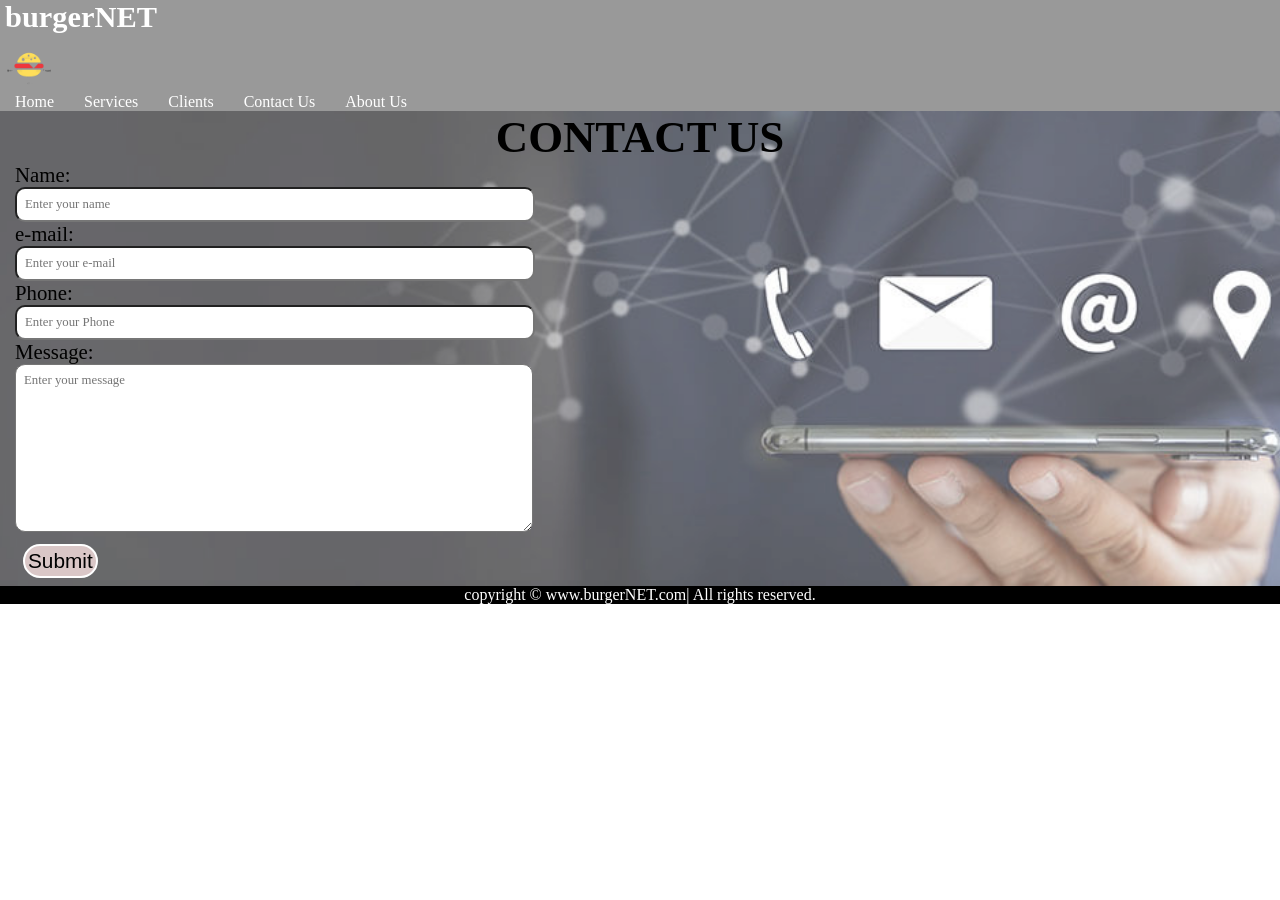
<file: unf_poj_101/pages/contact.html>
<!DOCTYPE html>
<html lang="en">
<head>
    <meta charset="UTF-8">
    <meta http-equiv="X-UA-Compatible" content="IE=edge">
    <meta name="viewport" content="width=device-width, initial-scale=1.0">
    <title>Contact</title>
    <link rel="stylesheet" href="../CSS/style.css">
</head>
<body>
    <nav id="navbar">
        <h3>burgerNET</h3>
        <div id="logo">
            <img src="../CSS/IMAGES/logo.png" alt="burgerNET.com">
        </div>
        <ul>
            <li class="item"><a href="../index.html">Home</a></li>
            <li class="item"><a href="../index.html">Services</a></li>
            <li class="item"><a href="../index.html">Clients</a></li>
            <li class="item"><a href="./contact.html">Contact Us</a></li>
            <li class="item"><a href="./History.html">About Us</a></li>

        </ul>
    </nav>
     <section id="contact">
        <h1 class="h-primary">CONTACT US</h1>
        <div id="contact-box">
            <form action="">
                <div class="form-group">
                    <label for="name">Name:</label>
                    <input type="text" name="name" id="name" placeholder="Enter your name">
                </div>
                <div class="form-group">
                    <label for="e-mail">e-mail:</label>
                    <input type="e-mail" name="name" id="e-mail" placeholder="Enter your e-mail">
                </div>
                <div class="form-group">
                    <label for="phone">Phone:</label>
                    <input type="phone" name="name" id="phone" placeholder="Enter your Phone">
                </div>
                <div class="form-group">
                    <label for="message">Message:</label>
                    <textarea name="message" id="message" cols="30" rows="10" placeholder="Enter your message"></textarea>
                </div>
                <button class="btn">Submit</button>
            </form>
        </div>

    </section>
    <footer>
        <div class="center">
            copyright &copy; www.burgerNET.com| All rights reserved.
        </div>
    </footer>
</body>
</html>
</file>
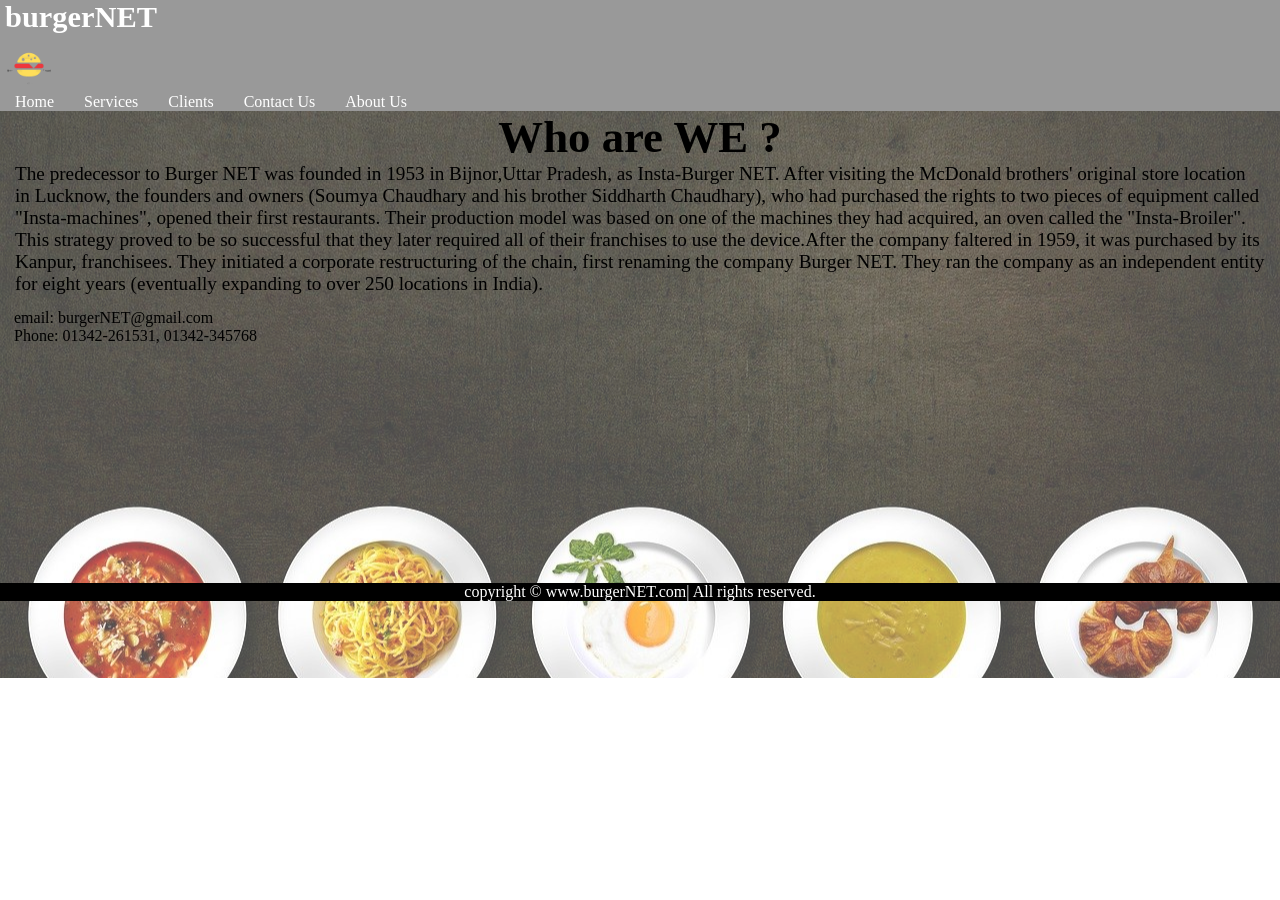
<file: unf_poj_101/pages/History.html>
<!DOCTYPE html>
<html lang="en">
<head>
    <meta charset="UTF-8">
    <meta http-equiv="X-UA-Compatible" content="IE=edge">
    <meta name="viewport" content="width=device-width, initial-scale=1.0">
    <title>About Us</title>
    <link rel="stylesheet" href="../CSS/style.css">
</head>
<body >
    
    <nav id="navbar">
        <h3>burgerNET</h3>
        <div id="logo">
            <img src="../CSS/IMAGES/logo.png" alt="burgerNET.com">
        </div>
        <ul>
            <li class="item"><a href="../index.html">Home</a></li>
            <li class="item"><a href="../index.html">Services</a></li>
            <li class="item"><a href="../index.html">Clients</a></li>
            <li class="item"><a href="./contact.html">Contact Us</a></li>
            <li class="item"><a href="./History.html">About Us</a></li>

        </ul>
    </nav>
    <section id="history">
        <h1 id="h-history">Who are WE ?</h1>
        <div id="p-history">
            The predecessor to Burger NET was founded in 1953 in Bijnor,Uttar Pradesh, as Insta-Burger NET. After visiting the McDonald brothers' original store location in  Lucknow, the founders and owners (Soumya Chaudhary and his brother Siddharth Chaudhary), who had purchased the rights to two pieces of equipment called "Insta-machines", opened their first restaurants. Their production model was based on one of the machines they had acquired, an oven called the "Insta-Broiler". This strategy proved to be so successful that they later required all of their franchises to use the device.After the company faltered in 1959, it was purchased by its Kanpur, franchisees. They initiated a corporate restructuring of the chain, first renaming the company Burger NET. They ran the company as an independent entity for eight years (eventually expanding to over 250 locations in India).
        </div>
        <div style=" color: black; padding-left: 14px; padding-top: 14px;font-family: 'Kirang Haerang', cursive;">
            email: burgerNET@gmail.com  
        </div>
        <div style=" color: black; padding-left:14px; font-family: 'Kirang Haerang', cursive; ">
            Phone: 01342-261531, 01342-345768
        </div>
    </section>
    <footer style="margin-top: 238px;">
        <div class="center">
            copyright &copy; www.burgerNET.com| All rights reserved.
        </div>
    </footer>
</body>
</html>
</file>
<file: unf_poj_101/CSS/style.css>
*{
    margin: 0px;
    padding: 0px;
}
html{
    scroll-behavior: smooth;
}
:root{
    --navbar-height: 59px;
}
/* Navigation bar */

#mydiv{
    display: flex;
    flex-direction: column;
}
/* Navigation bar :List elements styling*/
#navbar {
    /* display: flex; */
    align-items: center;
    position: sticky;
    top: 0px;
}

#navbar::before {
    content: "";
    background-color: black;
    position: absolute;
    top: 0px;
    left: 0px;
    height: 100%;
    width: 100%;
    z-index: -1;
    opacity: 0.4;
    
}
/* Navigation bar: Logo and image*/
#logo {
    margin-top: 4px;
    margin-bottom: 0px;
}

#logo img {
    border-radius: 25px;
    height: 50px;
    width: 58px;

}
/* Navigation bar :list styling */
#navbar ul {
            display: flex;
            padding: 0px 0px;
            font-family: 'Kirang Haerang', cursive;
        }
        
        
        #navbar ul li {
            list-style: none;
            
        }

        #navbar ul li a {
            color: white;
            display: block;
            padding: 0px 15px;
            border-radius: 20px;
            text-decoration: none;
            
        }

        #navbar ul li a:hover {
            color: black;
            background: white;
        }

        #navbar h3 {
            color: white;
            margin: 0px 5px;
            font-size: 1.9rem;
            font-family: 'Kirang Haerang', cursive;
            cursor: context-menu;
        }

        /* HOME STYLING */
        #home {
            display: flex;
            flex-direction: column;
            /* padding: 0px 207px; */
            height: 344px;
            align-items: center;
            justify-content: center;
            text-align: center;
            z-index: -1;
        }

        #home::before {
            content: "";
            background: url(./IMAGES/burger.jpg) no-repeat center center/cover;
            position: absolute;
            top: 0px;
            height: 57%;
            width: 100%;
            z-index: -1;
            opacity: 1;
            
        }


        #home h1 {
            margin-top: 0px;
            color: white;
            text-align: center;
            font-size: 1.9rem;
            font-family: 'Kirang Haerang', cursive;
        }

        #home p {
            margin: 1px;
            color: white;
            text-align: center;
            font-size: 1.2rem;
            font-family: 'Kirang Haerang', cursive;
        }

        /* SERVICES SECTION */
        #service-section {
            position: relative;
            z-index: -1;
            /* height: 344px;
            margin: 0px; */
        }

        #services {
            /* margin: 40px; */
            display: flex;
            justify-content: center;
            align-items: center;
            padding: 20px;
        }

        #services .box {
            /* border: 2px solid black; */
            padding: 10px;
            margin: 5px 25px;
            /* border-radius: 23px; */
            /* background-color: #f1f1f1; */
            text-align: center;

        }

        #services .box img {
            display: block;
            height: 160px;
            margin: auto;
            border-radius: 34px;
        }

        #services.box p {
            color: black;
        }


        /* CLIENT SECTION */
        #client-section {
            position: relative;
            z-index: -1;
            /* height: 293px;
            margin: 0px; */    
        }

        #client-section::before {
            content: "";
            position: absolute;
            background: url(./IMAGES/clients.jpg) no-repeat center center/cover;
            width: 100%;
            height: 100%;
            z-index: -1;
            opacity: 0.6;
        }

        #clients {
            display: flex;
            justify-content: center;
            align-items: center;
            padding: 20px;
        }


        #clients .client-item {
            /* border: 2px solid black; */
            padding: 10px;
            /* margin: 0px 20px; */
            /* border-radius: 23px; */
            /* background-color: #f1f1f1; */
            /* text-align: center; */
        }

        #clients .client-item img {
            /* display: block; */
            height: 160px;
            /* margin: auto; */
            /*border-radius: 10px; */
        }

        /* COONTACT US SECTION */
        #contact{
            position: relative;
            /* z-index: -1; */
            /* height: 293px;
            margin: 0px; */
        }
        #contact::before{
            content: "";
            position: absolute;
            width: 100%;
            height: 100%;
            z-index: -1;
            opacity: 0.7;
            background: url(./IMAGES/contact.jpg) no-repeat center center/cover;
        }
        #contact-box{
            display: flex;
            /* justify-content: center; */
            align-items: center;
            padding: 0px 15px;
        }
        #contact-box input,#contact-box textarea{
            width: 100%;
            padding: 0.5rem;
            border-radius: 10px;
            font-size: 0.80rem;
            font-family:'Kirang Haerang', cursive ;

        }
        #contact-box:hover{
            cursor: pointer;
        }
        #contact-box form{
           width: 40%;
        }
        #contact-box label{
           font-size: 1.3rem;
           font-family:'Kirang Haerang', cursive;
        }
        .form-group ::placeholder{
            font-family:'Kirang Haerang', cursive;
        }
        
        /* ABOUT US SECTION */
        #history{
            position: relative;
            z-index: -1;
            /* height: 293px;
            margin: 0px; */
        }
        #history::before{
            content: "";   
            position: absolute;
            width: 100%;
            height: 567px;
            z-index: -1;
            opacity: 0.7;
            background: url(./IMAGES/about.jpg) no-repeat center center/cover;
            text-align: center;
            justify-content: center;
        }
        #p-history{
            color: black;
            font-size: 1.2em;
            display: flex;
            justify-content: center;
            align-items: center;
            padding: 0px 15px;
            font-family: 'Kirang Haerang', cursive;
        }
        #h-history {
            color: black;
            text-align: center;
            font-size: 2.8rem;
            font-family: 'Kirang Haerang', cursive;
            margin: 0px;
        }
        /* FOOTER */
        .center{
            background: black;
            color: white;
            text-align: center;
        }
        .btn {
            padding: 3px 3px;
            border: 2px solid white;
            background-color: #dac7c7;
            margin: 8px;
            font-size: 1.3rem;
            border-radius: 18px;
        }

        .btn:hover {
            cursor: pointer;
        }

        /* utility classes */

        
        .h-primary {
            color: black;
            text-align: center;
            font-size: 2.8rem;
            font-family: 'Kirang Haerang', cursive;
            margin: 0px;
        }

        .h-secondary {
            font-size: 1.3rem;
            font-family: 'Kirang Haerang', cursive;
        }
</file>
